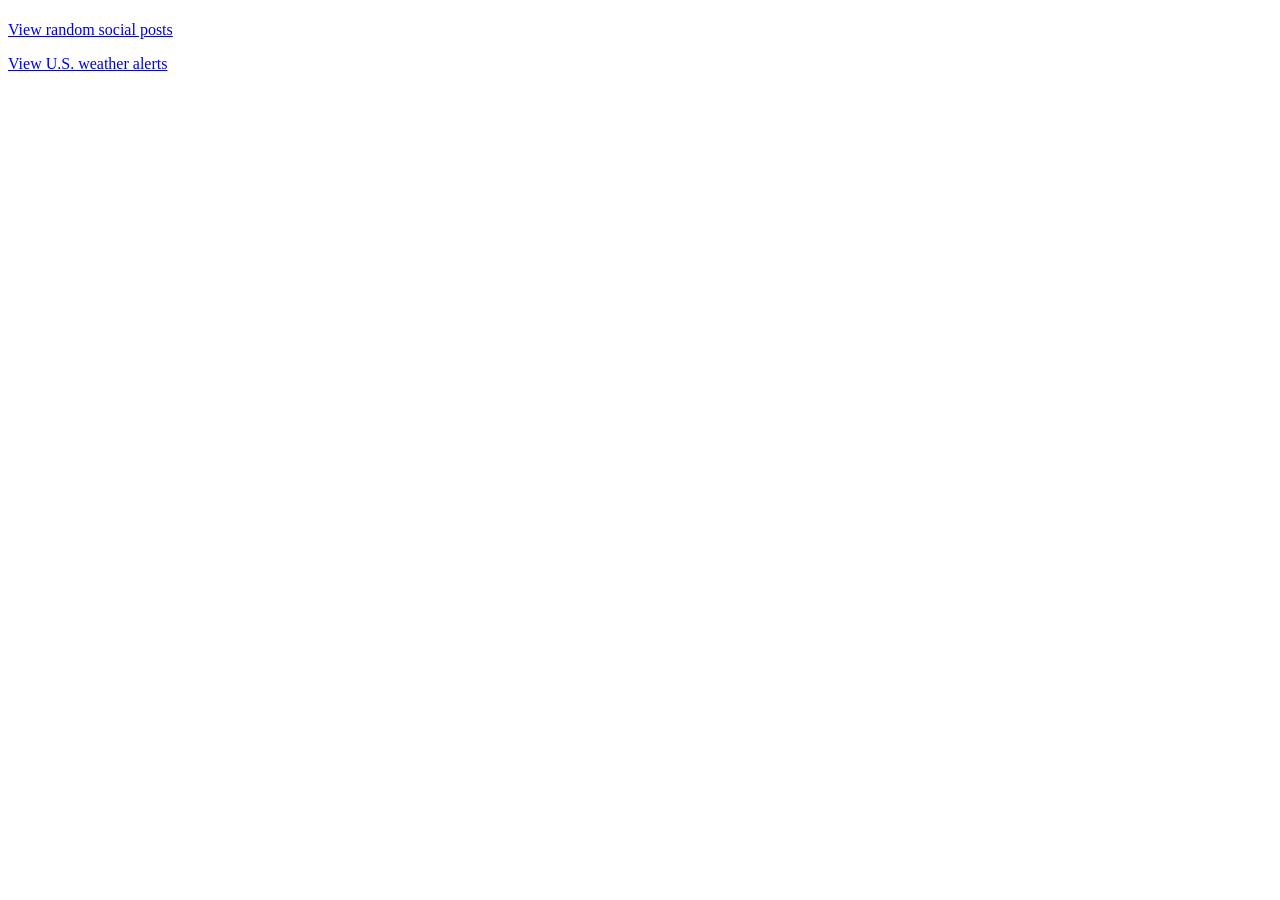
<file: index.html>
<!DOCTYPE html>
<html lang="en">
<head>
    <meta charset="UTF-8">
    <meta name="viewport" content="width=device-width, initial-scale=1.0">
    <title>Flatbooks</title>
</head>
<body>
    <h1 id="header"></h1>
    <p><a href="random-social.html">View random social posts</a></p>
    <p><a href="weather-alerts.html">View U.S. weather alerts</a></p>
    <ul id="book-list"></ul>

    <!-- This connects your JS file -->
    <script src="index.js"></script>
</body>
</html>
</file>
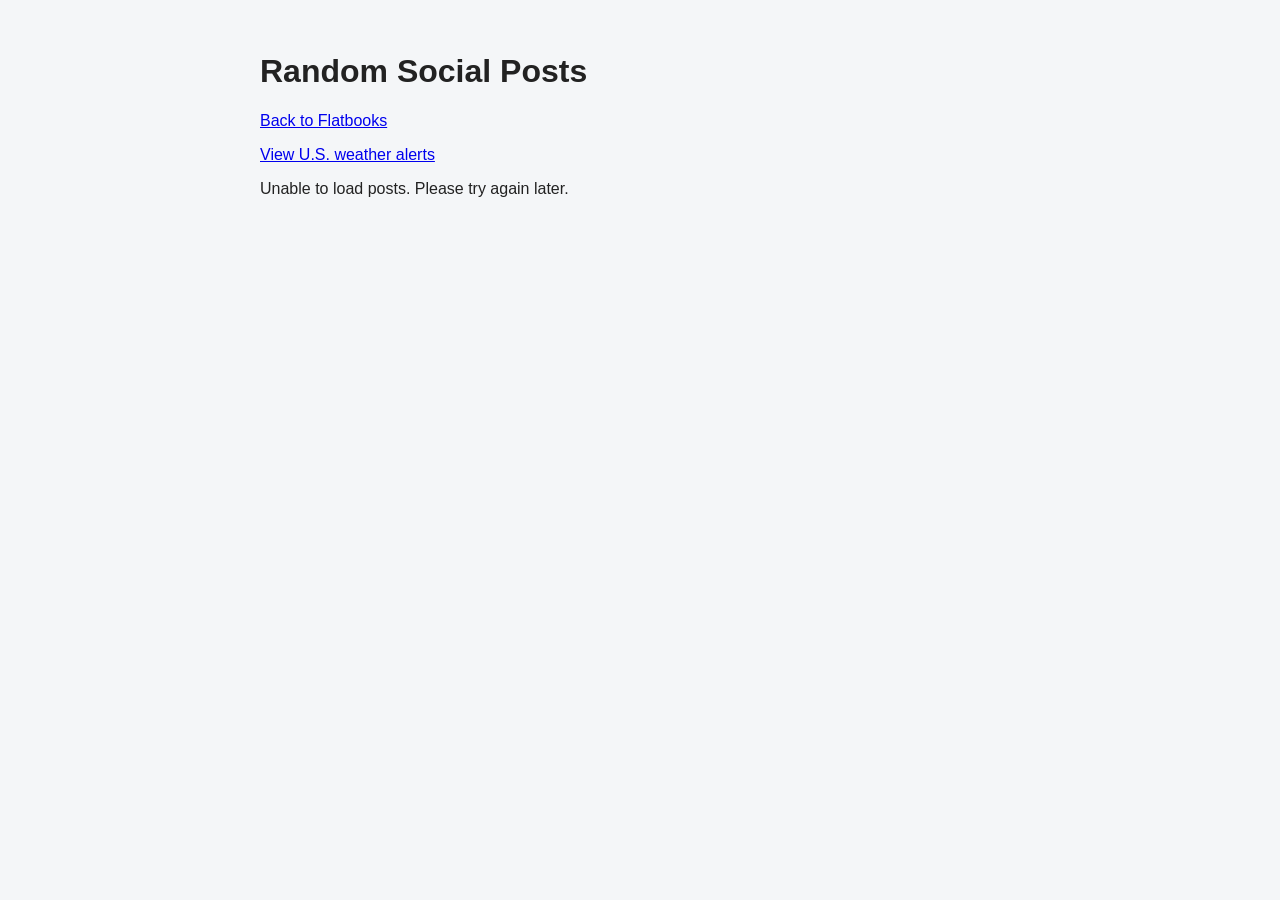
<file: random-social.html>
<!DOCTYPE html>
<html lang="en">
<head>
    <meta charset="UTF-8">
    <meta name="viewport" content="width=device-width, initial-scale=1.0">
    <title>Random Social Media</title>
    <link rel="stylesheet" href="random-social.css">
</head>
<body>
    <main>
        <h1>Random Social Posts</h1>
        <p><a href="index.html">Back to Flatbooks</a></p>
        <p><a href="weather-alerts.html">View U.S. weather alerts</a></p>
        <p id="post-status" role="status" aria-live="polite">Loading posts...</p>
        <section id="posts" aria-label="Social media posts"></section>
    </main>
    <script src="random-social.js"></script>
</body>
</html>
</file>
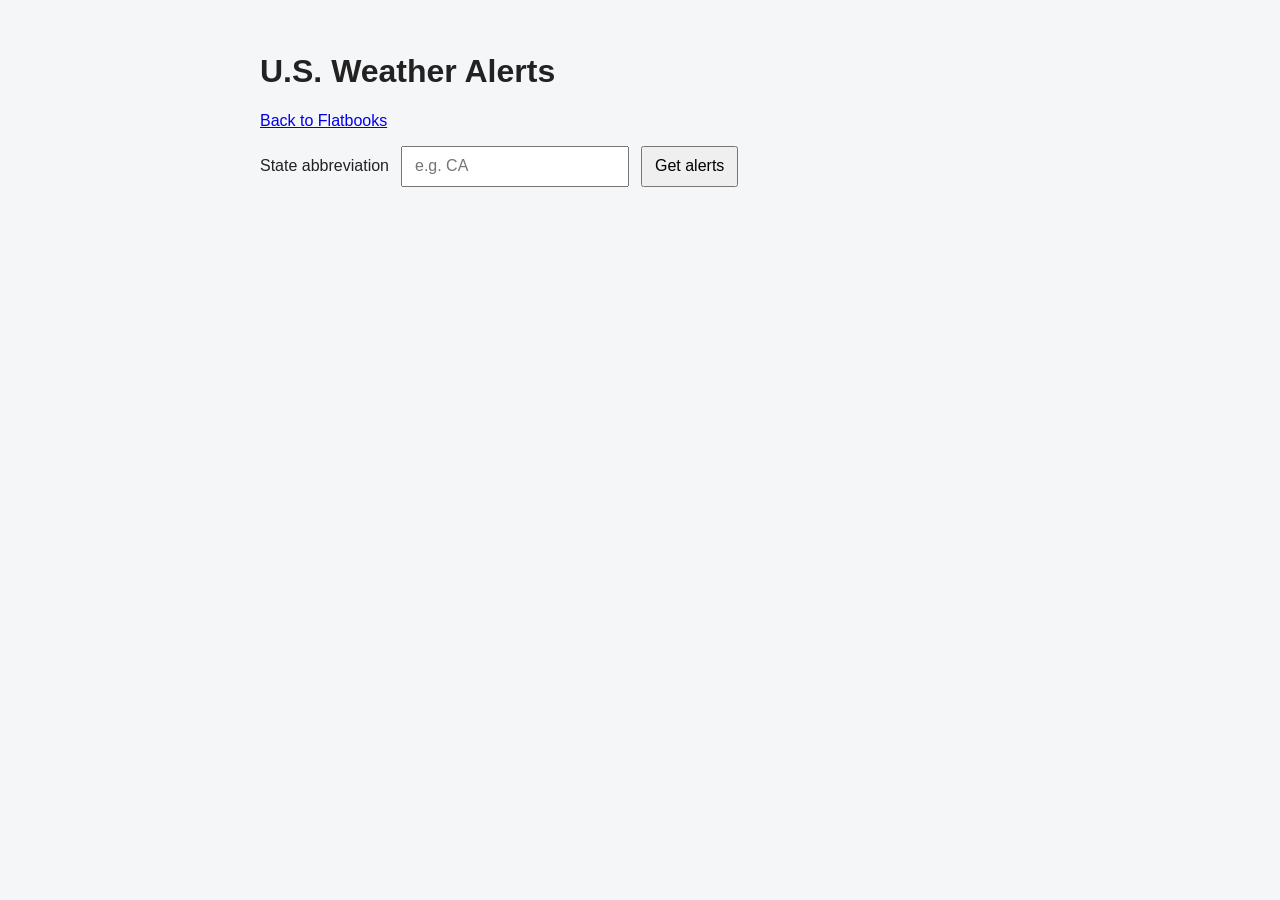
<file: weather-alerts.html>
<!DOCTYPE html>
<html lang="en">
<head>
    <meta charset="UTF-8">
    <meta name="viewport" content="width=device-width, initial-scale=1.0">
    <title>U.S. Weather Alerts</title>
    <link rel="stylesheet" href="weather-alerts.css">
</head>
<body>
    <main>
        <h1>U.S. Weather Alerts</h1>
        <p><a href="index.html">Back to Flatbooks</a></p>
        <form id="weather-form">
            <label for="state-input">State abbreviation</label>
            <input
                id="state-input"
                name="state"
                type="text"
                maxlength="2"
                autocomplete="off"
                placeholder="e.g. CA"
                required
            >
            <button type="submit">Get alerts</button>
        </form>
        <p id="weather-status" role="status" aria-live="polite"></p>
        <section id="weather-alerts" aria-label="Weather alerts"></section>
    </main>
    <script src="weather-alerts.js"></script>
</body>
</html>
</file>
<file: random-social.css>
body {
    margin: 0;
    padding: 2rem;
    color: #222;
    font-family: Arial, sans-serif;
    background: #f4f6f8;
}

main {
    max-width: 760px;
    margin: 0 auto;
}

#posts {
    display: grid;
    gap: 1rem;
}

#posts article {
    padding: 1rem 1.25rem;
    border-radius: 8px;
    background: #fff;
    box-shadow: 0 2px 8px rgb(0 0 0 / 10%);
}

#posts h2 {
    margin-top: 0;
}
</file>
<file: weather-alerts.css>
body {
    margin: 0;
    padding: 2rem;
    color: #222;
    font-family: Arial, sans-serif;
    background: #f4f6f8;
}

main {
    max-width: 760px;
    margin: 0 auto;
}

form {
    display: flex;
    flex-wrap: wrap;
    align-items: center;
    gap: 0.75rem;
    margin-bottom: 1rem;
}

input,
button {
    padding: 0.6rem 0.75rem;
    font: inherit;
}

#weather-alerts {
    display: grid;
    gap: 1rem;
}

#weather-alerts article {
    padding: 1rem 1.25rem;
    border-left: 4px solid #d97706;
    border-radius: 6px;
    background: #fff;
    box-shadow: 0 2px 8px rgb(0 0 0 / 10%);
}

#weather-alerts h2 {
    margin-top: 0;
}
</file>
